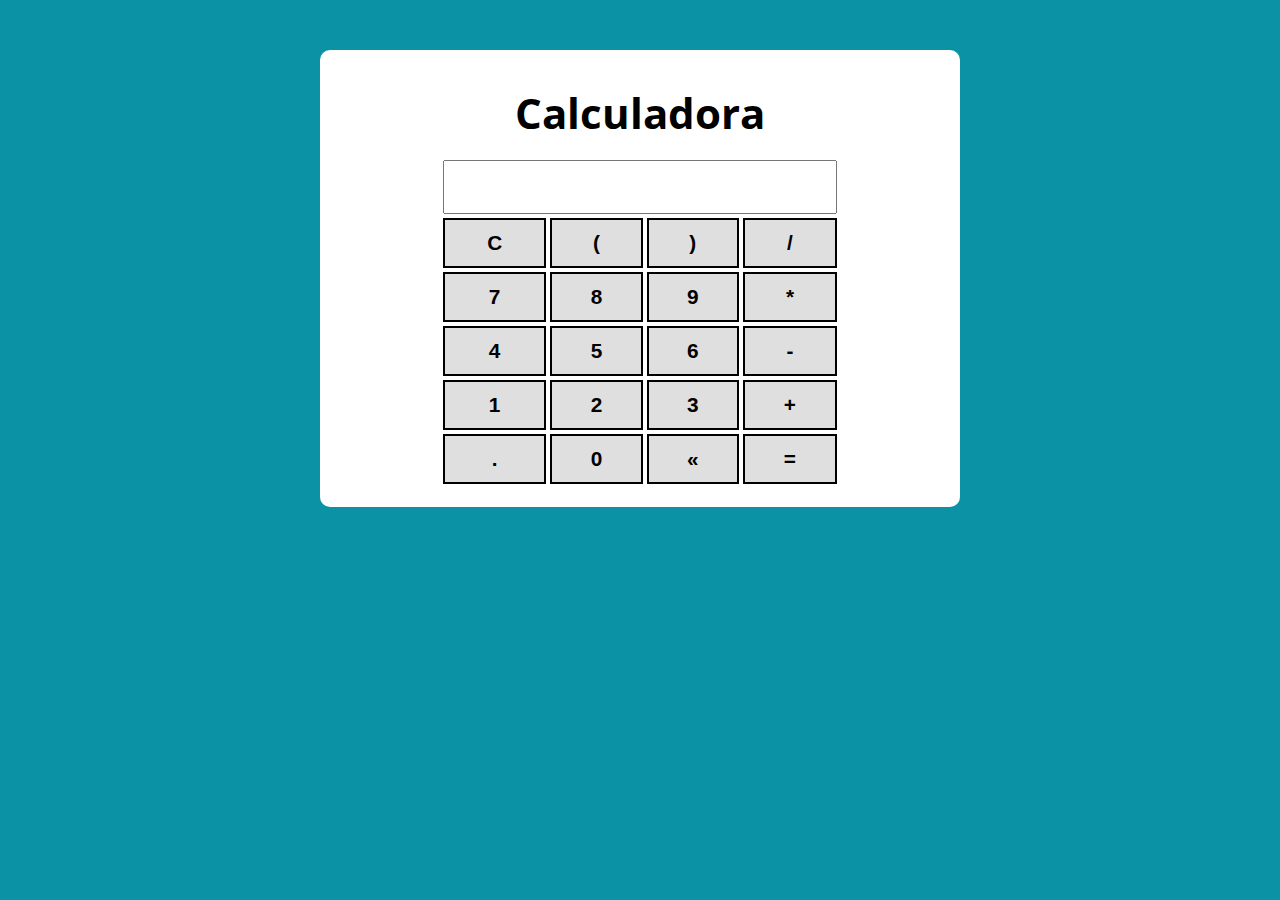
<file: Avançado/Exercícios/Calculadora/index.html>
<!DOCTYPE html>
<html lang="en">
<head>
    <meta charset="UTF-8">
    <meta name="viewport" content="width=device-width, initial-scale=1.0">
    <title>Calculadora do Cainã</title>
    <link rel="stylesheet" href="style.css">
</head>
<body>
    <section class="container">
        <h1>Calculadora</h1>

        <table class="calculadora">
            <tr>
                <td colspan="4"><input type="text" class="display"></td>
            </tr>

            <tr>
                <td><button class="btn btnReset">C</button></td>
                <td><button class="btn btn-num">(</button></td>
                <td><button class="btn btn-num">)</button></td>
                <td><button class="btn btn-num">/</button></td>
            </tr>
            <tr>
                <td><button class="btn btn-num">7</button></td>
                <td><button class="btn btn-num">8</button></td>
                <td><button class="btn btn-num">9</button></td>
                <td><button class="btn btn-num">*</button></td>
            </tr>
            <tr>
                <td><button class="btn btn-num">4</button></td>
                <td><button class="btn btn-num">5</button></td>
                <td><button class="btn btn-num">6</button></td>
                <td><button class="btn btn-num">-</button></td>
            </tr>
            <tr>
                <td><button class="btn btn-num">1</button></td>
                <td><button class="btn btn-num">2</button></td>
                <td><button class="btn btn-num">3</button></td>
                <td><button class="btn btn-num">+</button></td>
            </tr>
            <tr>
                <td><button class="btn btn-num">.</button></td>
                <td><button class="btn btn-num">0</button></td>
                <td><button class="btn btnApagar">&laquo;</button></td>
                <td><button class="btn btnIgual">=</button></td>
            </tr>

        </table>
    </section>

    <script src="main.js"></script>
</body>
</html>
</file>
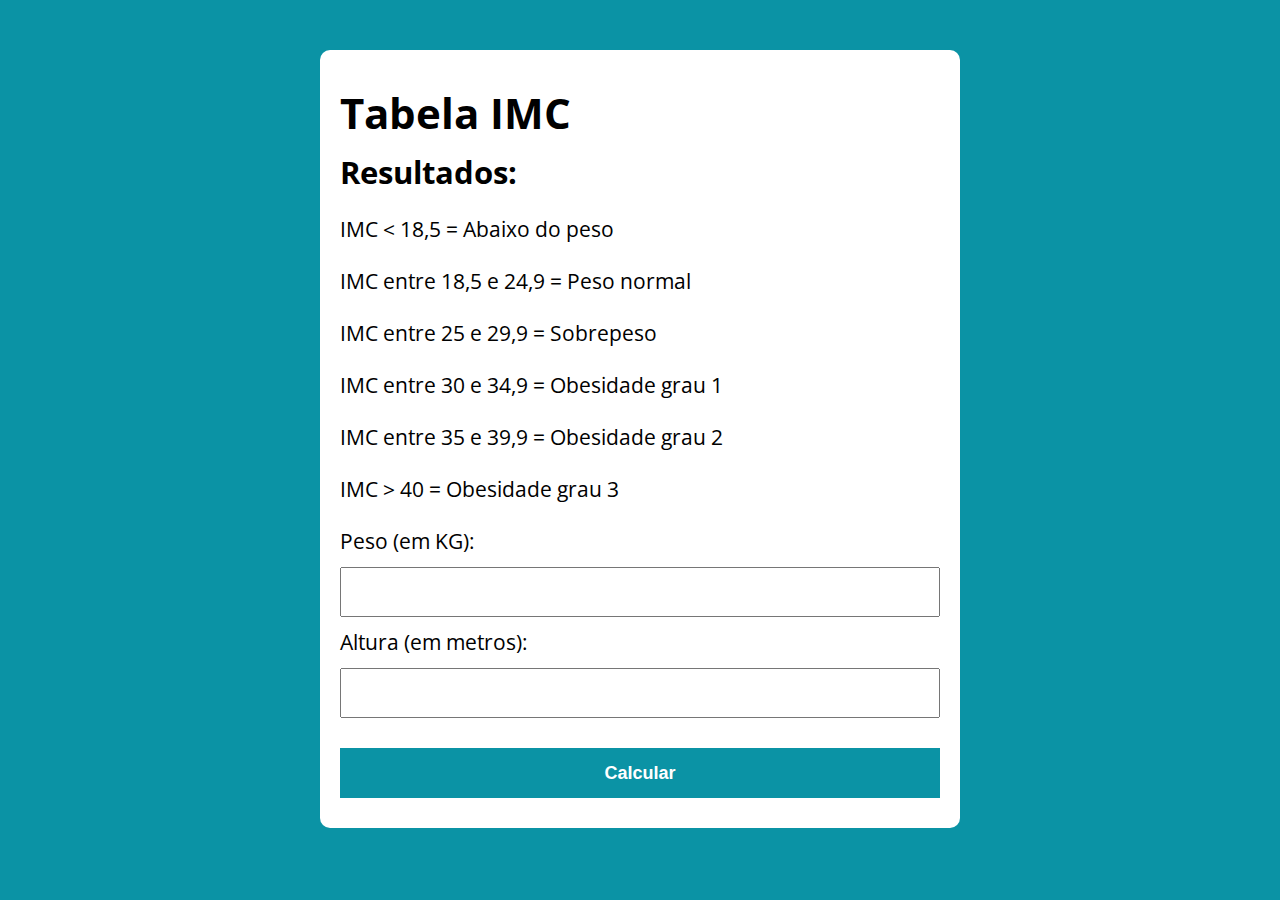
<file: Básico/Exercícios/Cálculo IMC/index.html>
<!DOCTYPE html>
<html lang="pt-br">

<head>
    <meta charset="UTF-8">
    <meta http-equiv="X-UA-Compatible" content="IE=edge">
    <meta name="viewport" content="width=device-width, initial-scale=1.0">
    <title>Modelo para os exercícios</title>
    <link rel="stylesheet" href="style.css">
</head>

<body>

    <section class="container">
        <h1>Tabela IMC</h1>
        
        <h2>Resultados:</h2>

        <p>IMC < 18,5 = Abaixo do peso</p>
        <p>IMC entre 18,5 e 24,9 = Peso normal</p>
        <p>IMC entre 25 e 29,9 = Sobrepeso</p>
        <p>IMC entre 30 e 34,9 = Obesidade grau 1</p>
        <p>IMC entre 35 e 39,9 = Obesidade grau 2</p>
        <p>IMC > 40 = Obesidade grau 3</p>

        <form action="">
            <label for="input-teste1">Peso (em KG):</label>
            <input type="number" id="peso">

            <label for="input-teste1">Altura (em metros):</label>
            <input type="number" id="altura">

            <input id="botão" type="button" value="Calcular" onclick="Enviar()">
        </form>

        <div id="resp"></div>

    </section>
        

    <script>
        let Peso = document.querySelector('input#peso')
        let Altura = document.querySelector('input#altura')
        let res = document.querySelector('div#resp')

        function Enviar() {
            let peso = Number(Peso.value)
            let altura = Number(Altura.value)

            if (Peso.value.length == 0 || Altura.value.length == 0) {
                res.style.background = 'crimson'
                res.innerHTML = `<p>Coloque valores válidos em todos os campos.</p>`
            } else if (peso > 595 || altura > 2.5) {
                res.style.background = 'crimson'
                res.innerHTML = `<p>Peso ou altura maior que o valor permitido.</p>`
            } else if (peso < 1 || altura < 0.1) {
                res.style.background = 'crimson'
                res.innerHTML = `<p>Peso ou altura menor que o valor permitido.</p>`
            } else {
                let imc = peso / altura**2
                let info = ['Abaixo do peso', 'Peso normal', 'Sobrepeso', 'Obesidade Grau 1', 'Obesidade Grau 2', 'Obesidade Grau 3']
                let info2 = 0
                res.style.background = 'lightblue'

                if (imc < 18.5) {
                    info2 = info[0]
                } else if (imc <= 24.9) {
                    info2 = info[1]
                } else if (imc <= 29.9) {
                    info2 = info[2]
                } else if (imc <= 34.9) {
                    info2 = info[3]
                } else if (imc <= 39.9) {
                    info2 = info[4]
                } else {
                    info2 = info[5]
                } 

                res.innerHTML = `<p>Seu IMC é <strong>${imc.toFixed(2)}</strong> (${info2}).</p>`;

            }
        }

    </script>

</body>

</html>
</file>
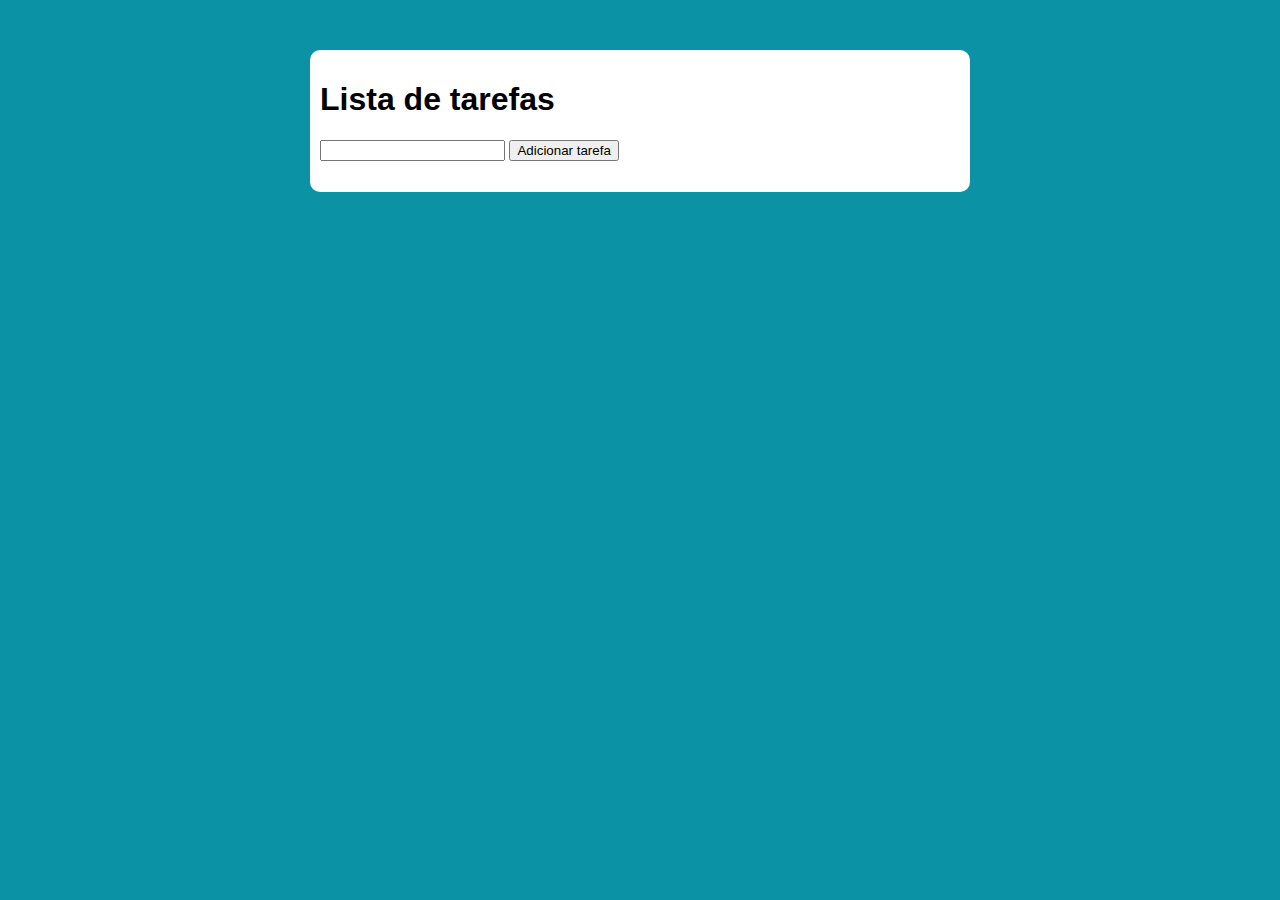
<file: Básico/Exercícios/Lista de tarefas (modo mais fácil)/index.html>
<!DOCTYPE html>
<html lang="pt-br">
<head>
    <meta charset="UTF-8">
    <meta name="viewport" content="width=device-width, initial-scale=1.0">
    <title>Lista de tarefas</title>
    <link rel="stylesheet" href="style.css">
</head>
<body>
    <section>
        <h1>Lista de tarefas</h1>

        <div>
            <input type="text" class="tarefa">
            <input type="button" class="botão" value="Adicionar tarefa" onclick="Adicionar()">
        </div>
        
        <ul class="tarefas"></ul>
    </section>

    <script src="main.js"></script>

</body>
</html>
</file>
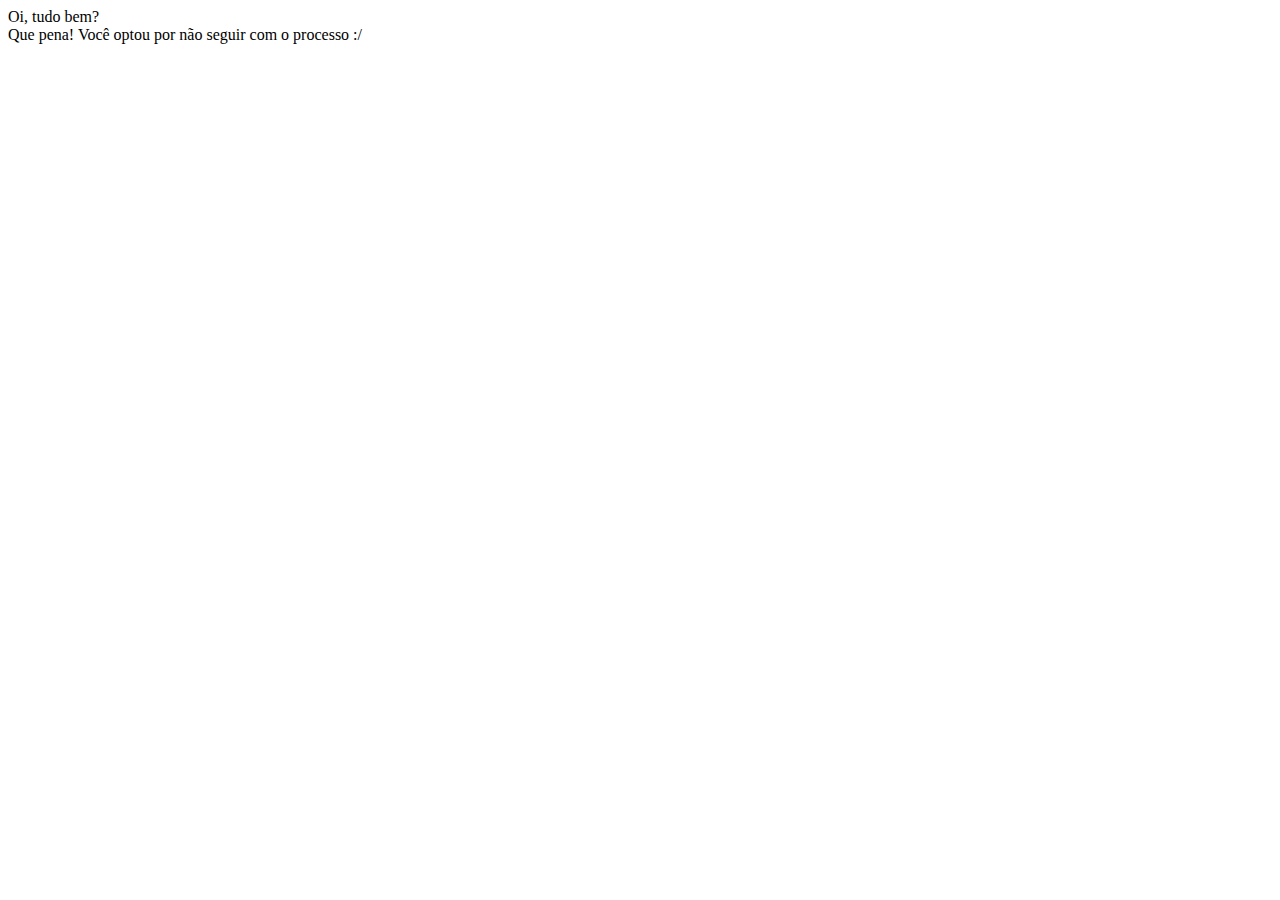
<file: Básico/js-calc-avancado-prompt.html>
<!DOCTYPE html>
<html lang="pt-br">
<head>
    <meta charset="UTF-8">
    <meta http-equiv="X-UA-Compatible" content="IE=edge">
    <meta name="viewport" content="width=device-width, initial-scale=1.0">
    <title>Js básico</title>
</head>
<body>
    <div id="resp"></div>
    <script>
        alert('Olá! Mundo')
        let pergunta = window.confirm('Você quer continuar?')
        let res = document.getElementById('resp')

        res.innerHTML = 'Oi, tudo bem?'

        if(pergunta == true) {
            let numero1 = window.prompt('Digite um número entre 1 e 1000')
            let n1 = Number(numero1)
            if (numero1.length == 0 || n1 <= 0 || n1 > 1000) {
                window.alert('Você não digitou um número válido! Reinicie a página e tente novamente.')
                res.innerHTML += '<br>Reinicie a página e tente novamente!'
            } else {
                let numero2 = window.prompt('Digite mais um número entre 1 e 1000')
                let n2 = Number(numero2)
                if (numero2.length == 0 || n1 <= 0 || n1 > 1000) {
                    window.alert('Você não digitou um número válido! Reinicie a página e tente novamente.')
                    res.innerHTML += '<br>Reinicie a página e tente novamente!'
                } else {
                    let soma = n1 + n2

                    if(isNaN(soma)) {
                        res.innerHTML = 'Você não digitou números válidos! Reinicie a página e tente novamente.'
                    } else {
                        res.innerHTML += '<br>Parabéns! Você optou por prosseguir com o processo.'
                        res.innerHTML += `<br>A soma dos valores digitados é igual a ${soma}.`
                    }
                }
            }
        } else {
            res.innerHTML += '<br>Que pena! Você optou por não seguir com o processo :/'
        }

        
    </script>
</body>
</html>
</file>
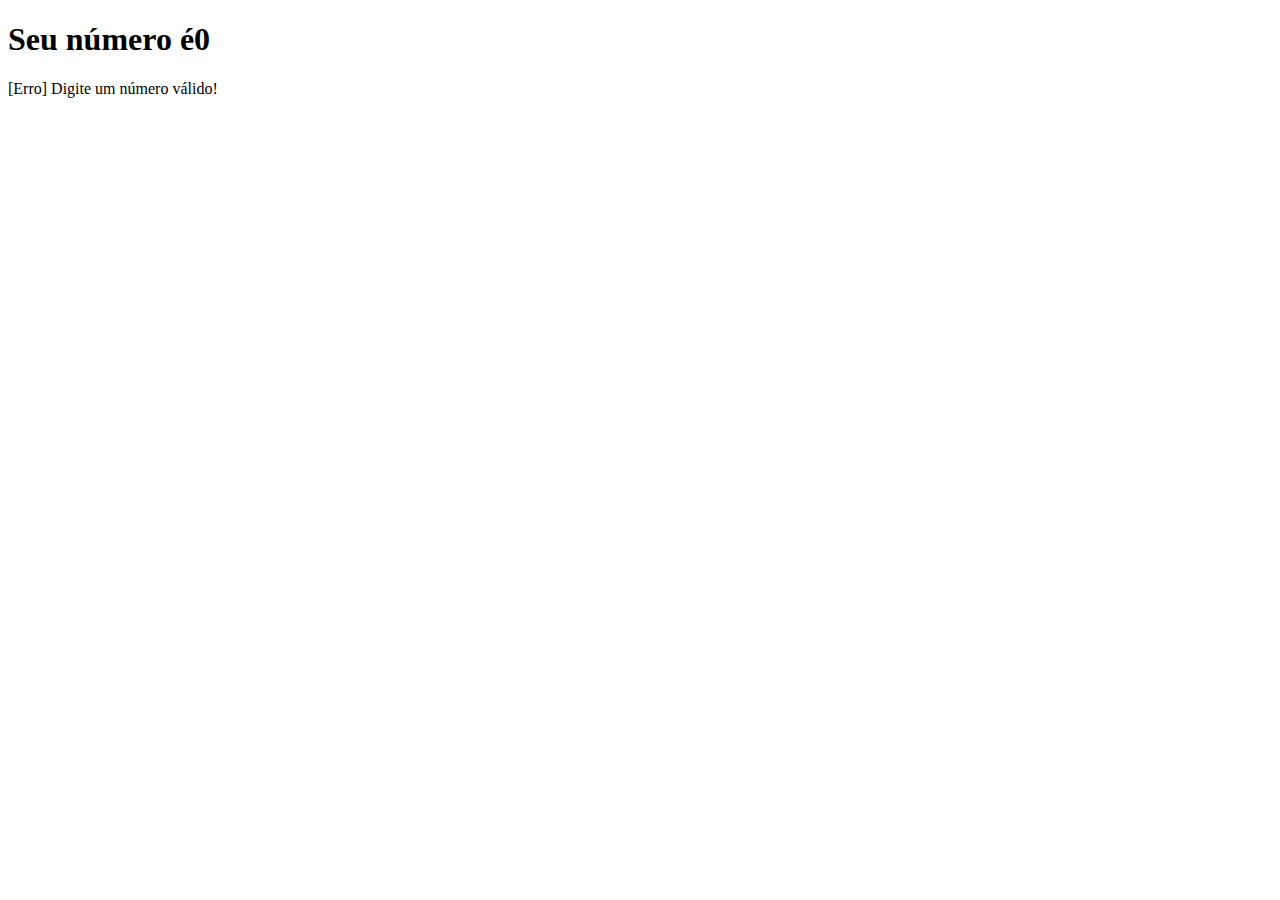
<file: Básico/numero.html>
<!DOCTYPE html>
<html lang="pt-br">
<head>
    <meta charset="UTF-8">
    <meta http-equiv="X-UA-Compatible" content="IE=edge">
    <meta name="viewport" content="width=device-width, initial-scale=1.0">
    <title>Brincando com números</title>
</head>
<body>

    <section><h1>Seu número é<span id="span">0</span></h1></section>
    <div id="resp"></div>

   <script>
        let numero = Number(prompt('Digite um número'))
        let span = document.querySelector('#span')
        let res = document.querySelector('#resp')

        if (isNaN(numero) || numero == 0) {
            res.innerHTML = '[Erro] Digite um número válido!'
        } else {
            span.innerHTML = ' ' + numero
            res.innerHTML = `<p>A raiz quadrada do número digitado é igual a <strong>${numero ** 0.5}</strong></p>`
            res.innerHTML += `<p>${numero} é inteiro? Resp: <strong>${Number.isInteger(numero)}</strong></p>`
            res.innerHTML += `<p>${numero} é NaN? Resp: <strong>${Number.isNaN(numero)}</strong></p>`
            res.innerHTML += `<p>Arredondando para cima: <strong>${Math.ceil(numero)}</strong></p>`
            res.innerHTML += `<p>Arredondando para baixo: <strong>${Math.floor(numero)}</strong></p>`
            res.innerHTML += `<p>Com duas casas decimais: <strong>${numero.toFixed(2)}</strong></p>`
        }
   </script> 
</body>
</html>
</file>
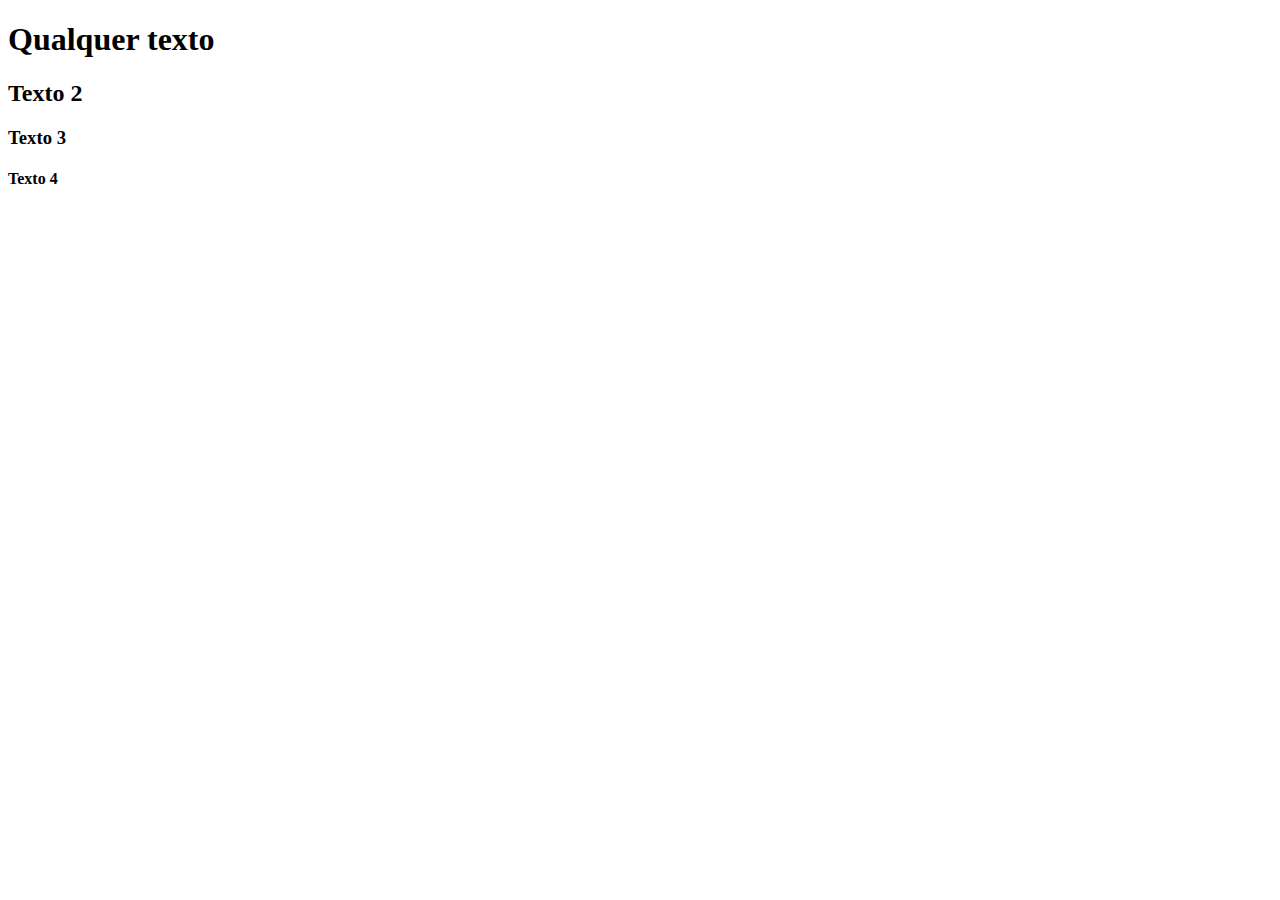
<file: Básico/Exercícios/for.html>
<!DOCTYPE html>
<html lang="pt-BR">
<head>
    <meta charset="UTF-8">
    <meta http-equiv="X-UA-Compatible" content="IE=edge">
    <meta name="viewport" content="width=device-width, initial-scale=1.0">
    <title>Exercício for</title>
</head>
<body>

    <div id="resp"></div>

    <script>
        const elementos = [
            {tag: 'h1', texto: 'Qualquer texto'}, 
            {tag: 'h2', texto: 'Texto 2'}, 
            {tag: 'h3', texto: 'Texto 3'}, 
            {tag: 'h4', texto: 'Texto 4'}
        ]

        const res = document.querySelector('#resp')
        const div = document.createElement('div')

        for (let i = 0; i < elementos.length; i++) {
            let {tag, texto} = elementos[i]
            let tagCriada = document.createElement(tag)
            tagCriada.innerHTML = texto
            div.appendChild(tagCriada)
        }

        res.appendChild(div)

    </script>
</body>
</html>
</file>
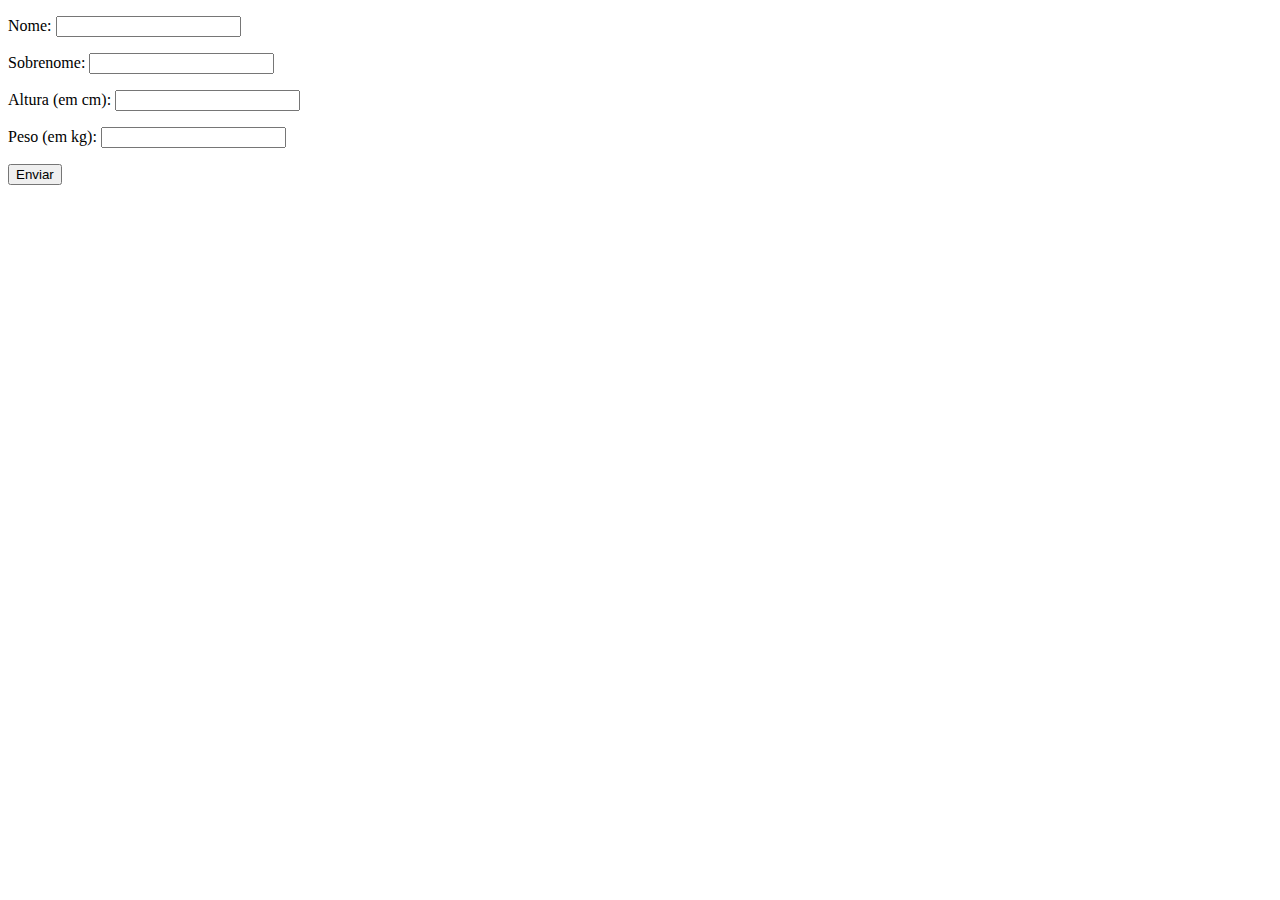
<file: Básico/Exercícios/formulario.html>
<!DOCTYPE html>
<html lang="pt-br">
<head>
    <meta charset="UTF-8">
    <meta http-equiv="X-UA-Compatible" content="IE=edge">
    <meta name="viewport" content="width=device-width, initial-scale=1.0">
    <title>Formulário Inicial</title>
</head>
<body>
    <form action="" method="get">
        <p>Nome: <input type="text" class="nome"></p>
        <p>Sobrenome: <input type="text" class="sobrenome"></p>
        <p>Altura (em cm): <input type="number" class="altura"></p>
        <p>Peso (em kg): <input type="number" class="peso"></p>
        <input type="button" value="Enviar" onclick="enviar()">
    </form>
    <div id="resp"></div>
    
    <script>
        let nome = document.querySelector('input.nome')
        let sobrenome = document.querySelector('input.sobrenome')
        let altura = document.querySelector('input.altura')
        let peso = document.querySelector('input.peso')
        const res = document.querySelector('div#resp')
        const pessoas = []

        function enviar() {
            

            if (nome.value.length == 0 || sobrenome.value.length == 0 || altura.value.length == 0 || peso.value.length == 0) {
                window.alert('[ERRO] Preencha todos os campos')
            } else {
                /*pessoas[0] = nome.value
                pessoas[1] = sobrenome.value
                pessoas[2] = altura.value
                pessoas[3] = peso.value*/

                pessoas.push({
                    nome: nome.value, 
                    sobrenome: sobrenome.value,
                    altura: altura.value,
                    peso: peso.value
                });

                res.innerHTML += `<p>Seu nome é <strong>${nome.value} ${sobrenome.value}</strong>, você mede <strong>${altura.value} cm</strong> e pesa <strong>${peso.value} kg</strong>.</p>`

                nome.value = ''
                nome.focus()
                sobrenome.value = ''
                sobrenome.focus()
                altura.value = ''
                altura.focus()
                peso.value = ''
                peso.focus()
            }
        }

    </script>
</body>
</html>
</file>
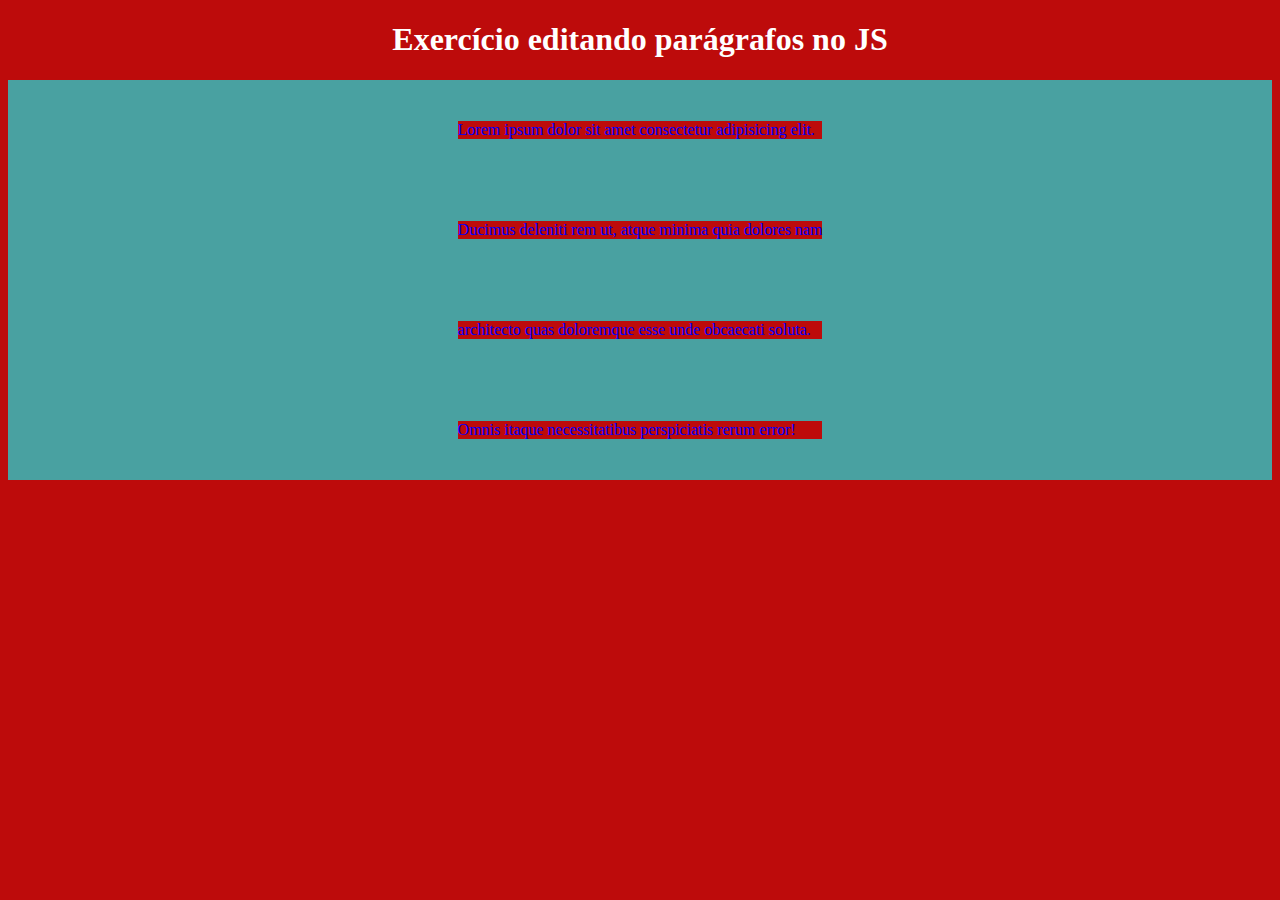
<file: Básico/Exercícios/paragrafos.html>
<!DOCTYPE html>
<html lang="pt-br">
<head>
    <meta charset="UTF-8">
    <meta http-equiv="X-UA-Compatible" content="IE=edge">
    <meta name="viewport" content="width=device-width, initial-scale=1.0">
    <title>Ps</title>
    <style>
        body {
            background: rgb(189, 11, 11);
        }

        h1 {
            color: white;
            text-align: center;
        }

        div {
            background: rgba(0, 255, 255, 0.616);
            width: 100%;
            height: 400px;
            display: grid;
            justify-content: center;
            align-items: center;
        }

        p {
            color: white;
        }
    </style>
</head>
<body>
    <h1>Exercício editando parágrafos no JS</h1>

    <div class="paragrafos">
        <p>Lorem ipsum dolor sit amet consectetur adipisicing elit.</p>
        <p>Ducimus deleniti rem ut, atque minima quia dolores nam</p>
        <p>architecto quas doloremque esse unde obcaecati soluta.</p> 
        <p>Omnis itaque necessitatibus perspiciatis rerum error!</p>
    </div>

    <script>
        const paragrafos = document.querySelector('.paragrafos')
        const ps = paragrafos.querySelectorAll('p') // o querySelectorAll pega todos os elementos de mesma tag/class/id presentes no lugar selecionado

        const estilosBody = getComputedStyle(document.body)
        const backgroundColorBody = estilosBody.backgroundColor
        console.log(backgroundColorBody)

        for (let i of ps) {
            i.style.backgroundColor = backgroundColorBody;
            i.style.color = 'blue'
        }        
        
    </script>
</body>
</html>
</file>
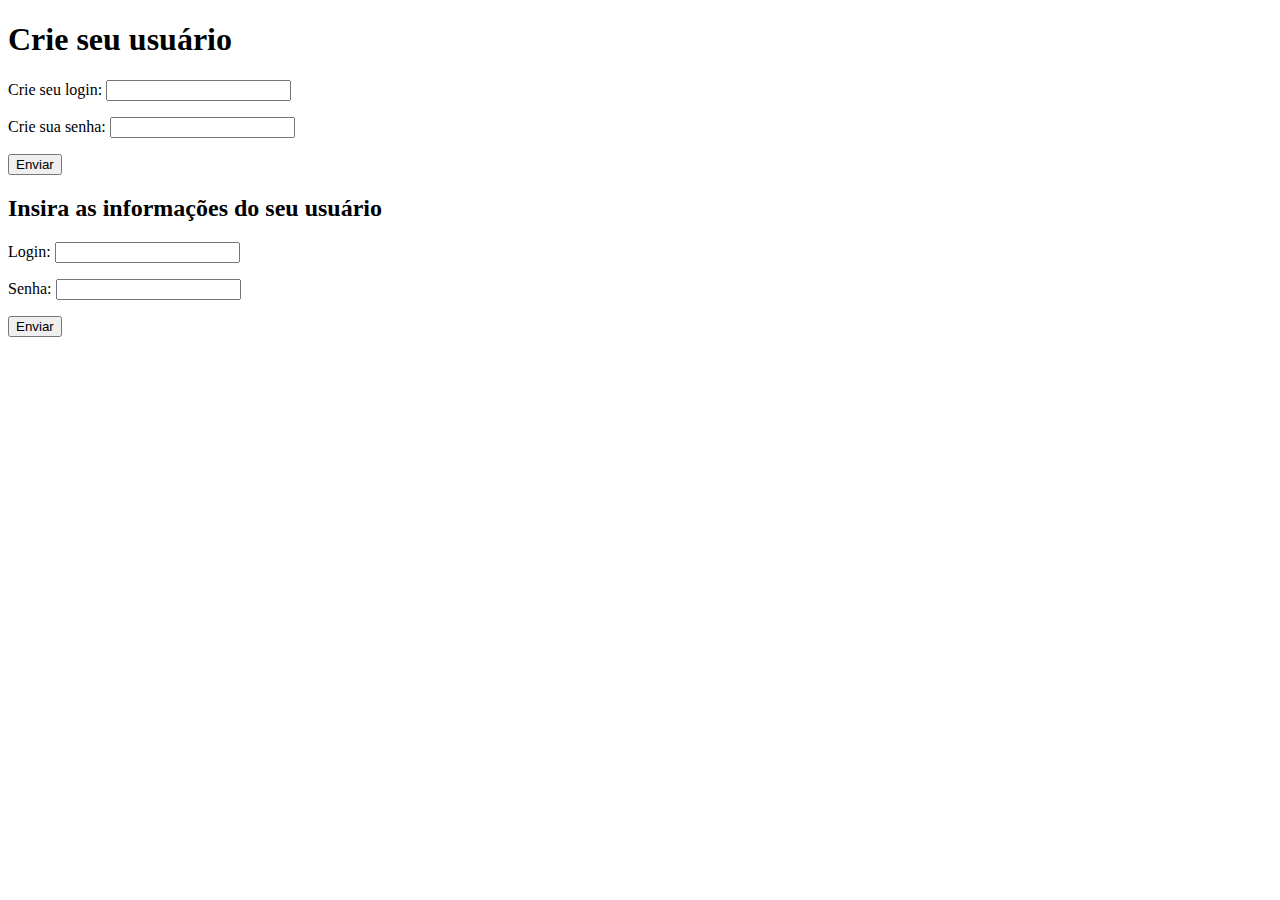
<file: Básico/Exercícios/tela-login.html>
<!DOCTYPE html>
<html lang="pt-br">
<head>
    <meta charset="UTF-8">
    <meta http-equiv="X-UA-Compatible" content="IE=edge">
    <meta name="viewport" content="width=device-width, initial-scale=1.0">
    <title>Teste de Login</title>
</head>
<body>  
    <h1>Crie seu usuário</h1>
    
    <p>Crie seu login: <input type="text" class="login"></p>
    <p>Crie sua senha: <input type="text" class="senha"></p>
    <input type="button" value="Enviar" onclick="enviar1()">

    <div id="resp1"></div>

    <h2>Insira as informações do seu usuário</h2>
    <p>Login: <input type="text" class="login-teste"></p>
    <p>Senha: <input type="text" class="senha-teste"></p>
    <input type="button" value="Enviar" onclick="enviar2()">

    <div id="resp2"></div>

    <script>
       let login = document.querySelector('input.login')
       let senha = document.querySelector('input.senha')
       let Login = 0
       let Senha = 0
       let Login2 = 0
       let Senha2 = 0
       let login2 = document.querySelector('input.login-teste')
       let senha2 = document.querySelector('input.senha-teste')
       let res1 = document.querySelector('div#resp1')
       let res2 = document.querySelector('div#resp2')

       function enviar1() {
        if (login.value.length == 0 || senha.value.length == 0) {
            alert('Não deixe campos em branco')
        } else {
            Login = login.value
            Senha = senha.value
            res1.innerHTML = 'Login criado com sucesso!'
        }
       }

       function enviar2() {
        if (login2.value.length == 0 || senha2.value.length == 0) {
            alert('Não deixe campos em branco')
        } else {
            Login2 = login2.value
            Senha2 = senha2.value
            let confirm = Login === Login2 && Senha === Senha2
            if (confirm) { //aqui nem precisa falar se ele é igual a 'true', pois o js analisa automaticamente e se for true, ele executa o bloco
                res2.innerHTML = '<p>Parabéns, você realizou o login com sucesso!</p>'
                res2.innerHTML += `<p>Seu login é <strong>${Login}</strong> e sua senha é <strong>${Senha}</strong>.</p>`
            } else {
                res2.innerHTML = 'Verifique os dados e tente novamente.'
            }
        }
       }
    </script>
</body>
</html>
</file>
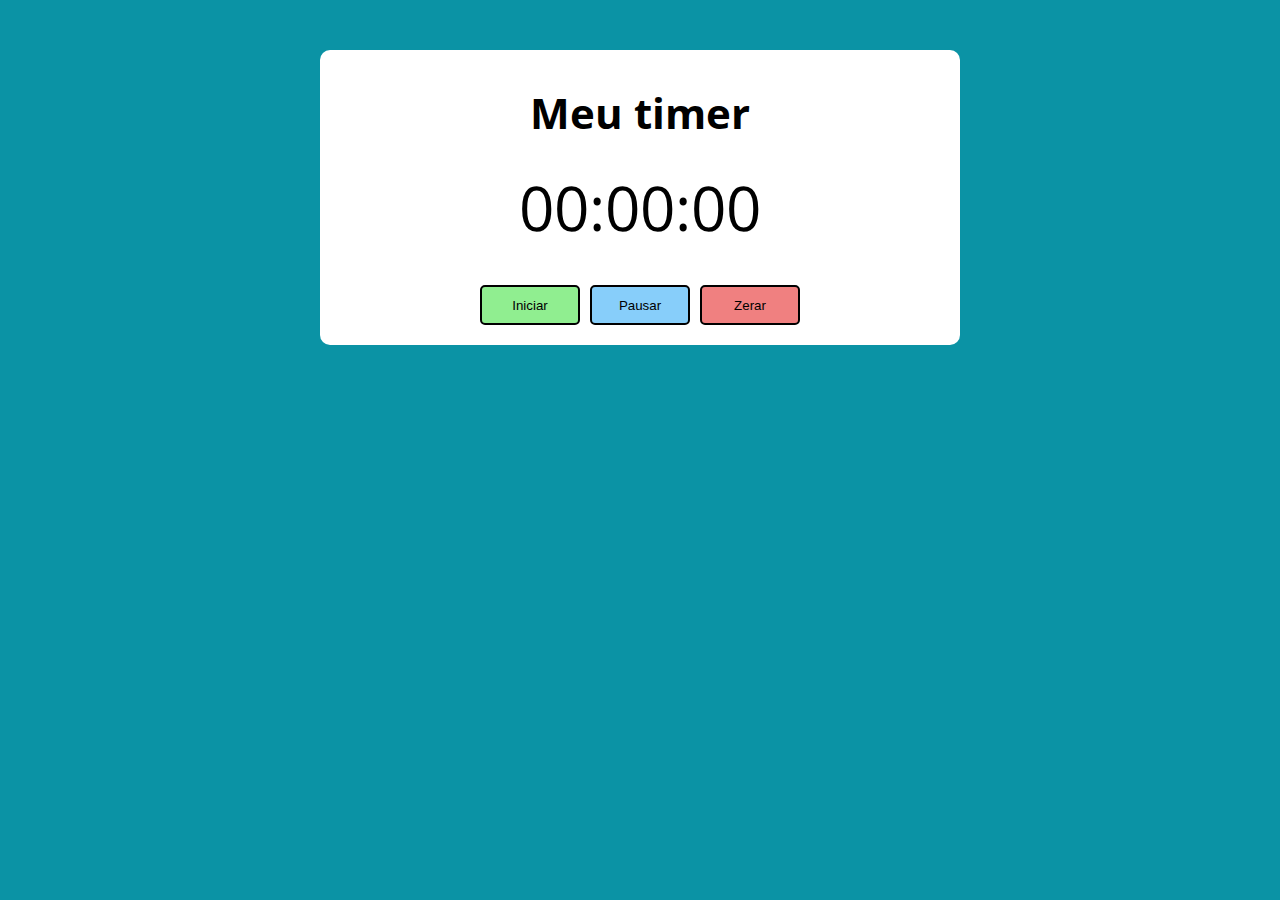
<file: Básico/Exercícios/Timer/timer.html>
<!DOCTYPE html>
<html lang="pt-br">

<head>
    <meta charset="UTF-8">
    <meta http-equiv="X-UA-Compatible" content="IE=edge">
    <meta name="viewport" content="width=device-width, initial-scale=1.0">
    <title>Modelo para os exercícios</title>
    <link rel="stylesheet" href="style.css">
</head>

<body>

    <section class="container">
        <h1>Meu timer</h1>

        <p class="timer">00:00:00</p>

        <div>
            <input class="iniciar" type="button" value="Iniciar" onclick="Iniciar()">
            <input class="pausar" type="button" value="Pausar" onclick="Pausar()">
            <input class="zerar" type="button" value="Zerar" onclick="Zerar()">
        </div>

    </section>

    <script>
        const relogio = document.querySelector('.timer')
        const iniciar = document.querySelector('.iniciar')
        const pausar = document.querySelector('.pausar')
        const zerar = document.querySelector('.zerar')
        let min = 0
        let sec = 0
        let hour = 0
        let interval = 0 // é usada para limpar os dados do intervalo com mais facilidade
        let isRunning = false // é usada para fazer com que não seja possível acumular a função Iniciar

        function zeroEsquerda(n) {
            return n >= 10 ? n : `0${n}`
        }

        function Iniciar() {
            if (isRunning === false) { // impossibilita a função de acumular e aumentar sua velocidade
                relogio.classList.remove('pausado')
                mestre()
                interval = setInterval(mestre, 1000)
            }
            isRunning = true // impossibilita a função de acumular e aumentar sua velocidade, pois agora a variável é true
        }

        function Pausar() {
            relogio.classList.add('pausado')
            clearInterval(interval)
            isRunning = false // possibilita que cliquemos no botão 'iniciar' novamente
        }

        function Zerar() {
            relogio.classList.remove('pausado')
            clearInterval(interval)
            min = 0
            sec = 0
            hour = 0
            relogio.innerHTML = '00:00:00'
            isRunning = false // possibilita que cliquemos no botão 'iniciar' novamente
        }

        function mestre() {
            sec++
            if (sec == 60) {
                min++
                sec = 0
                if (min == 60) {
                    hour++
                    min = 0
                    sec = 0
                }
            }
            relogio.innerHTML = `${zeroEsquerda(hour)}:${zeroEsquerda(min)}:${zeroEsquerda(sec)}`
        }

    </script>
</body>

</html>
</file>
<file: Avançado/Exercícios/Calculadora/style.css>
@import url('https://fonts.googleapis.com/css2?family=Open+Sans:wght@400;700&display=swap');

:root{
    --cor-primaria: rgb(11, 147, 165);
    --cor-primaria-escura: rgba(2, 17, 145, 0.658);
}

* {
    box-sizing: border-box;
    outline: 0;
}

body {
    margin: 0;
    padding: 0;
    background: var(--cor-primaria);
    font-family: 'Open sans', sans-serif;
    font-size: 1.3em;
    line-height: 1.5em;
}

.container {
    max-width: 640px;
    margin: 50px auto;
    background: white;
    padding: 20px;
    border-radius: 10px;
}

h1 {
    font-size: 2em;
    text-align: center;
}

table {
    margin: auto;
}

.calculadora {
    width: 400px;
}

.display {
    font-size: 2em;
    width: 100%;
    text-align: right;
}


.btn {
    width: 100%;
    height: 50px;
    font-size: 1em;
    font-weight: bold;
    border: solid 2px;
    cursor: pointer;
    background: #dfdfdf;
    transition: .1s;
}

.btn:hover {
    transform: scale(1.03);
    background: #b1b1b1;
}
</file>
<file: Básico/Exercícios/Cálculo IMC/style.css>
@import url('https://fonts.googleapis.com/css2?family=Open+Sans:wght@400;700&display=swap');

:root {
    --cor-primaria: rgb(11, 147, 165);
    --cor-primaria-escura: rgba(2, 17, 145, 0.658);
}

* {
    box-sizing: border-box;
    outline: 0;
}

body {
    margin: 0;
    padding: 0;
    background: var(--cor-primaria);
    font-family: 'Open sans', sans-serif;
    font-size: 1.3em;
    line-height: 1.5em;
}

.container {
    max-width: 640px;
    margin: 50px auto;
    background: white;
    padding: 20px;
    border-radius: 10px;
}

form>input,
form>label {
    display: block;
    width: 100%;
    margin-bottom: 10px;
}

#botão {
    display: block;
    width: 100%;
    margin-bottom: 10px;
}

form>input {
    font-size: 24px;
    height: 50px;
    padding: 0 20px;
}

form>input:focus {
    outline: 1px solid var(--cor-primaria);
}

#botão {
    border: none;
    background: var(--cor-primaria);
    color: white;
    font-size: 18px;
    font-weight: 700;
    height: 50px;
    cursor: pointer;
    margin-top: 30px;
}

#botão:hover {
    background: var(--cor-primaria-escura);
}

#botão:active {
    background: red;
}
</file>
<file: Básico/Exercícios/Lista de tarefas (modo mais fácil)/style.css>
@import url('https://fonts.googleapis.com/css2?family=Open+Sans:wght@400;700&display=swap');

:root{
    --cor-primaria: rgb(11, 147, 165);
    --cor-primaria-escura: rgba(2, 17, 145, 0.658);
}

body {
    background: var(--cor-primaria);
    font-family: 'Open-Sans', Arial, Helvetica, sans-serif;
}

section {
    max-width: 640px;
    margin:50px auto;
    background: white;
    padding: 10px;
    border-radius: 10px;
}

h1 {
    font-size: 2em;
}

div {
    margin: 20px 0px;
}

ul {
    font-size: 1.3em;
}

li {
    color: red;
    padding: 10px;
}

.apagar {
    cursor: pointer;
    transition: .5s;
    border-radius: 5px;
    width: 60px;
    height: 30px;
    font-weight: bold;
}

.apagar:hover {
    background-color: red;
    transform: scale(1.1);
}

.concluído {
    cursor: pointer;
    transition: .5s;
    border-radius: 5px;
    width: 80px;
    height: 30px;
    font-weight: bold;
}

.concluído:hover {
    background-color: green;
    transform: scale(1.1);
}
</file>
<file: Básico/Exercícios/Timer/style.css>
@import url('https://fonts.googleapis.com/css2?family=Open+Sans:wght@400;700&display=swap');

:root{
    --cor-primaria: rgb(11, 147, 165);
    --cor-primaria-escura: rgba(2, 17, 145, 0.658);
}

* {
    box-sizing: border-box;
    outline: 0;
}

body {
    margin: 0;
    padding: 0;
    background: var(--cor-primaria);
    font-family: 'Open sans', sans-serif;
    font-size: 1.3em;
    line-height: 1.5em;
}

.container {
    max-width: 640px;
    margin: 50px auto;
    background: white;
    padding: 20px;
    border-radius: 10px;
}

h1 {
    font-size: 2em;
    text-align: center;
}

p {
    font-size: 3em;
    text-align: center;
}

div {
    display: flex;
    justify-content: center;
}

input {
    width: 100px;
    height: 40px;
    margin: 0px 5px;
}

.iniciar {
    border: 2px solid black;
    border-radius: 5px;
    background-color: lightgreen;
    cursor: pointer;
    transition: .1s;
}

.iniciar:hover {
    transform: scale(1.05);
}

.pausar {
    border: 2px solid black;
    border-radius: 5px;
    background-color: lightskyblue;
    cursor: pointer;
    transition: .1s;
}

.pausar:hover {
    transform: scale(1.05);
}

.zerar {
    border: 2px solid black;
    border-radius: 5px;
    background-color: lightcoral;
    cursor: pointer;
    transition: .1s;
}

.zerar:hover {
    transform: scale(1.05);
}

.pausado {
    color: red;
}
</file>
